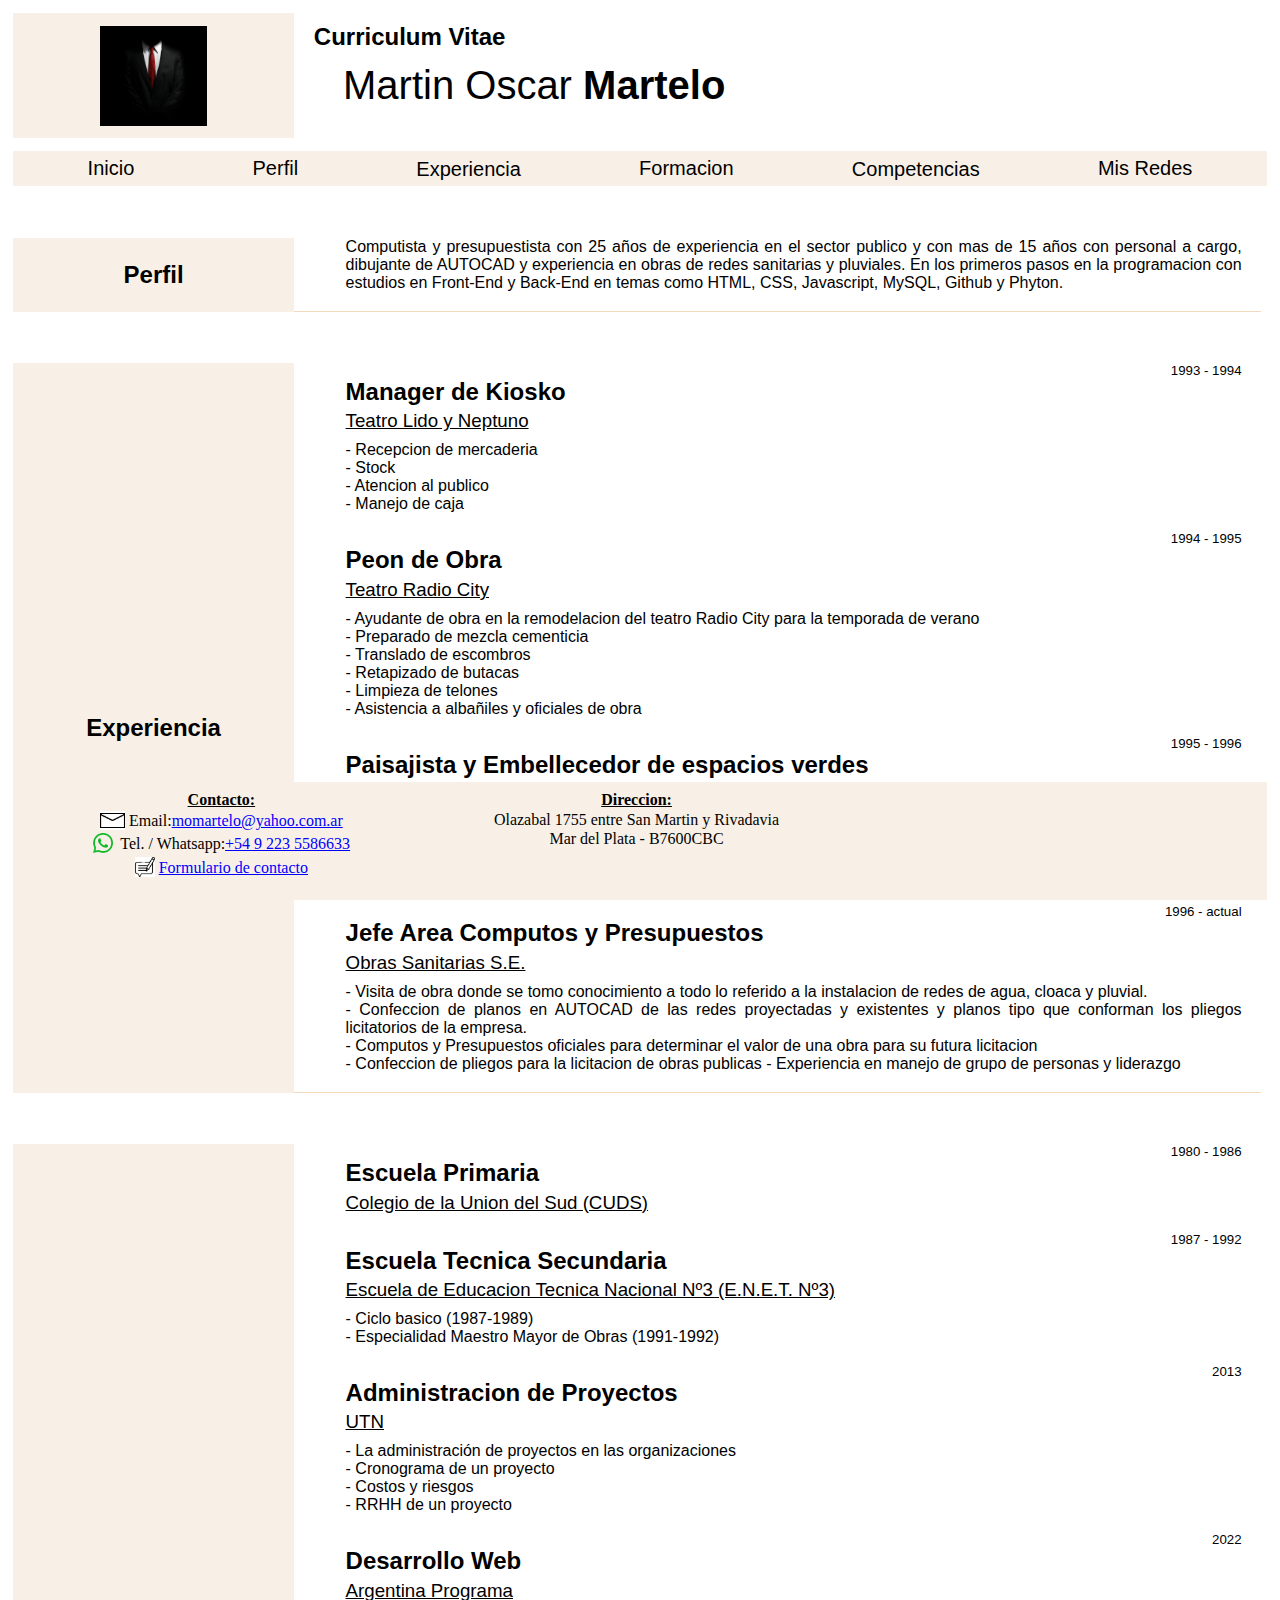
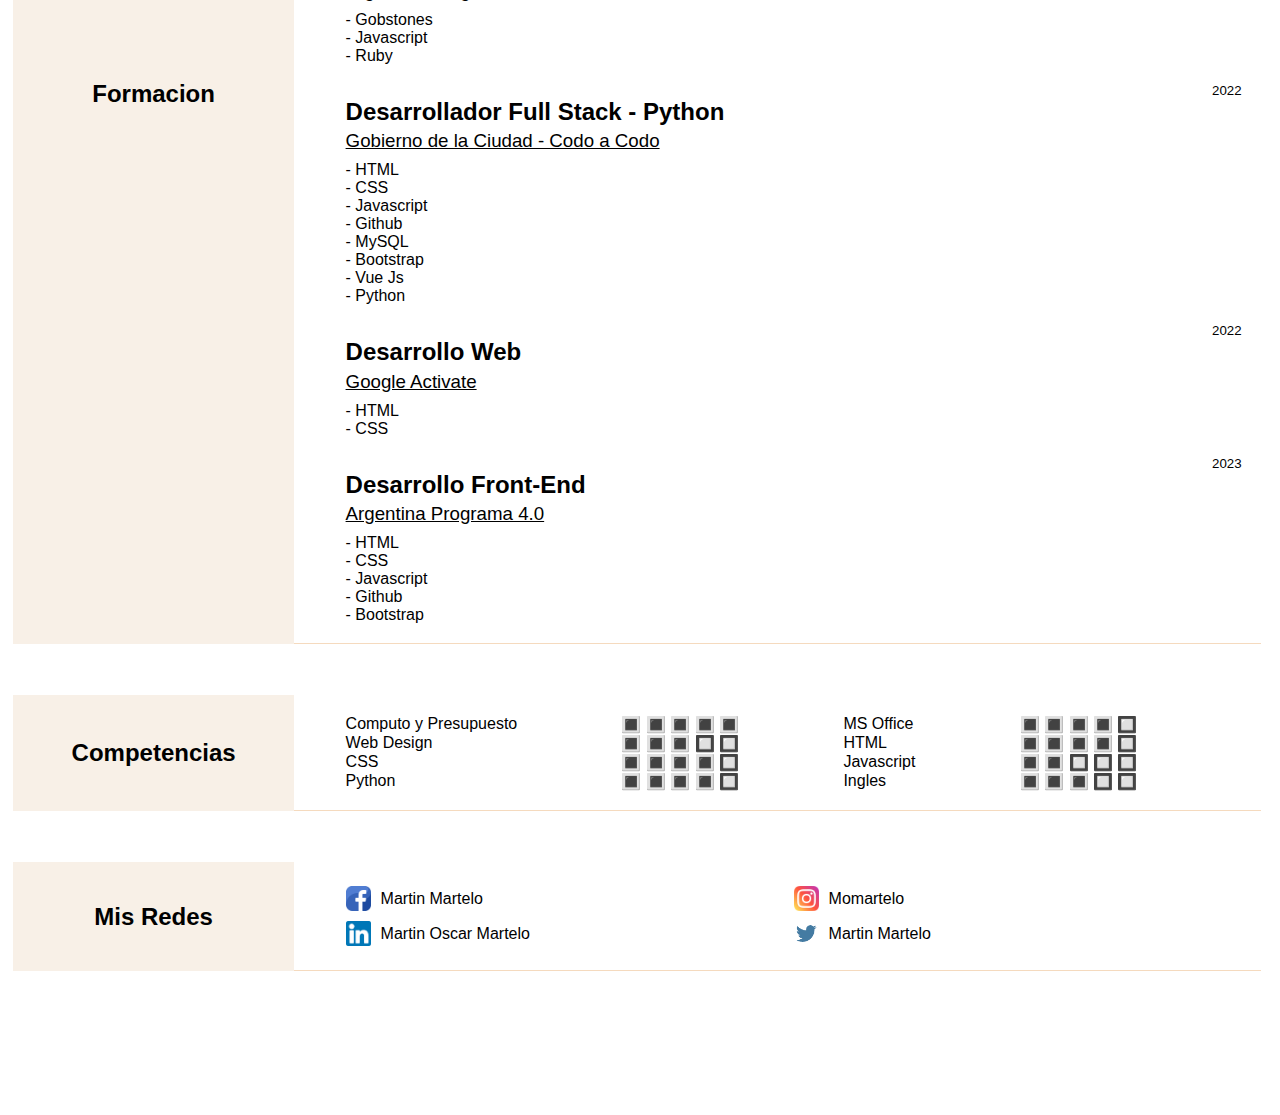
<file: index.html>
<!DOCTYPE html>
<html lang="es">

<head>
    <meta charset="UTF-8">
    <meta http-equiv="X-UA-Compatible" content="IE=edge">
    <meta name="viewport" content="width=device-width, initial-scale=1.0">
    <link rel="stylesheet" href="/css/estilos.css">
    <link rel="icon" href="/img/Icono.png">
   
    <title>Curriculum Vitae</title>
</head>

<body>
    <header id="contenedorheader">
        <div id="logoheader">
            <img src="/img/Perfil.png" alt="Foto CV"  height="100px">
        </div>
        <div id="datospersonalesheader">
            <h2>Curriculum Vitae</h2>
            <p>Martin Oscar <strong>Martelo</strong></p>
        </div>
    </header>
    <nav id="menuprincipal">
        <div>
            <ul id="listamenu">
                <li><a href="#">Inicio</a></li>
                <!--Poner id que corresponda-->
                <li><a href="#">Perfil</a></li>
                <!--Poner id que corresponda-->
                <li><a href="#primerareferencia">Experiencia</a></li>
                <li><a href="#segundareferencia">Formacion</a></li>
                <li><a href="#tercerareferencia">Competencias</a></li>
                <li><a href="#cuartareferencia">Mis Redes</a></li>
            </ul>
        </div>
    </nav>
    <main>
        <div id="contenedorperfil">
            <div id="tituloperfil">
                <p>Perfil</p>
            </div>
            <div id="descripcionperfil">
                <p>Computista y presupuestista con 25 años de experiencia en el sector publico y con mas de 15 años con
                    personal a cargo, dibujante de AUTOCAD y experiencia en obras de redes sanitarias y pluviales. En
                    los primeros pasos en la programacion con estudios en Front-End y Back-End en temas como HTML, CSS,
                    Javascript, MySQL, Github y Phyton.</p>
            </div>
            <div id="primerareferencia"></div>
        </div>

        <div id="contenedorexperiencia">
            <div id="tituloexperiencia">
                <p>Experiencia</p>
            </div>
            <div id="descripcionexperiencia">
                <h5>1993 - 1994</h5>
                <h2>Manager de Kiosko</h2>
                <h3>Teatro Lido y Neptuno</h3>
                <p> - Recepcion de mercaderia<br>
                    - Stock<br>
                    - Atencion al publico<br>
                    - Manejo de caja<br>
                </p>
                <br>
                <h5>1994 - 1995</h5>
                <h2>Peon de Obra</h2>
                <h3>Teatro Radio City</h3>
                <p> - Ayudante de obra en la remodelacion del teatro Radio City para la temporada de verano <br>
                    - Preparado de mezcla cementicia <br>
                    - Translado de escombros <br>
                    - Retapizado de butacas <br>
                    - Limpieza de telones <br>
                    - Asistencia a albañiles y oficiales de obra
                </p>
                <br>
                <h5>1995 - 1996</h5>
                <h2>Paisajista y Embellecedor de espacios verdes</h2>
                <h3>Varios Domicilios Particulares</h3>
                <p> - Corte de cesped en espacios verdes <br>
                    - Corte y Poda de plantas y arboles de gran magnitud <br>
                    - Realizacion de canteros con flores de estacion y su mantenimiento <br>
                    - Asesoria en paisajismo
                </p>
                <br>
                <h5>1996 - actual</h5>
                <h2>Jefe Area Computos y Presupuestos</h2>
                <h3>Obras Sanitarias S.E.</h3>
                <p> - Visita de obra donde se tomo conocimiento a todo lo referido a la instalacion de redes de agua,
                    cloaca y pluvial. <br>
                    - Confeccion de planos en AUTOCAD de las redes proyectadas y existentes y planos tipo que conforman
                    los pliegos licitatorios de la empresa. <br>
                    - Computos y Presupuestos oficiales para determinar el valor de una obra para su futura licitacion
                    <br>
                    - Confeccion de pliegos para la licitacion de obras publicas
                    - Experiencia en manejo de grupo de personas y liderazgo </p>
                <div id="segundareferencia"></div>
            </div>

        </div>



        <div id="contenedorformacion">
            <div id="tituloformacion">
                <p>Formacion</p>
            </div>
            <div id="descripcionformacion">
                <h5>1980 - 1986</h5>
                <h2>Escuela Primaria</h2>
                <h3>Colegio de la Union del Sud (CUDS)</h3>
                <br>
                <h5>1987 - 1992</h5>
                <h2>Escuela Tecnica Secundaria</h2>
                <h3>Escuela de Educacion Tecnica Nacional Nº3 (E.N.E.T. Nº3)</h3>
                <p> - Ciclo basico (1987-1989) <br>
                    - Especialidad Maestro Mayor de Obras (1991-1992)<br>
                </p>
                <br>
                <h5>2013</h5>
                <h2>Administracion de Proyectos</h2>
                <h3>UTN</h3>
                <p> - La administración de proyectos en las organizaciones <br>
                    - Cronograma de un proyecto<br>
                    - Costos y riesgos <br>
                    - RRHH de un proyecto<br>
                </p>
                <br>
                <h5>2022</h5>
                <h2>Desarrollo Web</h2>
                <h3>Argentina Programa</h3>
                <p> - Gobstones <br>
                    - Javascript <br>
                    - Ruby <br>
                </p>
                <br>
                <h5>2022</h5>
                <h2>Desarrollador Full Stack - Python</h2>
                <h3>Gobierno de la Ciudad - Codo a Codo</h3>
                <p> - HTML<br>
                    - CSS<br>
                    - Javascript <br>
                    - Github<br>
                    - MySQL <br>
                    - Bootstrap <br>
                    - Vue Js <br>
                    - Python
                </p>
                <br>
                <h5>2022</h5>
                <h2>Desarrollo Web</h2>
                <h3>Google Activate</h3>
                <p> - HTML <br>
                    - CSS <br>
                </p>
                <br>
                <h5>2023</h5>
                <h2>Desarrollo Front-End</h2>
                <h3>Argentina Programa 4.0</h3>
                <p> - HTML<br>
                    - CSS<br>
                    - Javascript <br>
                    - Github<br>
                    - Bootstrap
                </p>
                <div id="tercerareferencia"></div>
            </div>
        </div>

        <div id="contenedorcompetencias">
            <div id="titulocompetencias">
                <p>Competencias</p>
            </div>
            <div id="competencias1">
                <p id="comp1">Computo y Presupuesto</p>
                <p id="calif1">&#128307; &#128307; &#128307; &#128307; &#128307; </p>
                <p id="comp2">MS Office</p>
                <p id="calif2">&#128307; &#128307; &#128307; &#128307; &#128306; </p>
                <p id="comp3">Web Design</p>
                <p id="calif3">&#128307; &#128307; &#128307; &#128306; &#128306; </p>
                <p id="comp4">HTML</p>
                <p id="calif4">&#128307; &#128307; &#128307; &#128307; &#128306; </p>
                <p id="comp5">CSS</p>
                <p id="calif5">&#128307; &#128307; &#128307; &#128307; &#128306; </p>
                <p id="comp6">Javascript</p>
                <p id="calif6">&#128307; &#128307; &#128306; &#128306; &#128306; </p>
                <p id="comp7">Python</p>
                <p id="calif7">&#128307; &#128307; &#128307; &#128307; &#128306; </p>
                <p id="comp8">Ingles</p>
                <p id="calif8">&#128307; &#128307; &#128307; &#128306; &#128306; </p>
                <div id="cuartareferencia"></div>
            </div>
          
        </div>

        <div id="contenedormisredes">
            <div id="titulomisredes">
                <p>Mis Redes</p>
            </div>
            <div id="misredes">
                <img src="/img/facebook.png" alt="Logo Facebook" width="25px" >
                <p>Martin Martelo</p>
                <img src="/img/instagram.png" alt="Logo Instagram" width="25px" >
                <p>Momartelo</p>
                <img src="/img/Linkedin.png" alt="Logo Linkedin" width="25px" >
                <p>Martin Oscar Martelo</p>
                <img src="/img/twitter-logo-48.png" alt="Logo Twitter" width="25px" >
                <p>Martin Martelo</p>
                                
            </div>
           
        </div>



    </main>
    <footer id="contenedorfooter">
        <article id="articulofooter">
            <div class="itemfooter1">
                <p><strong> <u> Contacto: </u> </strong> </p>
                <p id="mailytexto"> <img src="/img/Mail3.png" alt="" width="25px">&nbsp;Email: <a href="mailto:momartelo@yahoo.com.ar">momartelo@yahoo.com.ar </a> </p>
                <p id="mailytexto"> <img src="/img/whatsapp-free-icon-font.png" alt="" width="20px">&nbsp; Tel. / Whatsapp: <a href="tel:+5492235586633">+54 9 223 5586633 </a> </p>
                <p id="mailytexto"> <img src="/img/contacto.png" alt="" width="20px">&nbsp;<a href="contacto.html">Formulario de contacto </a> </p>
            </div>
            <div class="itemfooter2">
                <p> <strong> <u> Direccion:</u> </strong> </p>
                <p>Olazabal 1755 entre San Martin y Rivadavia </p>
                <p> Mar del Plata -  B7600CBC </p>
            </div>
            <div class="mapa">
                <iframe src="https://www.google.com/maps/embed?pb=!1m18!1m12!1m3!1d3144.3543420856386!2d-57.56467868493144!3d-37.99219465204693!2m3!1f0!2f0!3f0!3m2!1i1024!2i768!4f13.1!3m3!1m2!1s0x9584d9525a01b1b1%3A0xb260429c046abba7!2sCBC%2C%20Olaz%C3%A1bal%201755%2C%20B7600%20Mar%20del%20Plata%2C%20Provincia%20de%20Buenos%20Aires!5e0!3m2!1ses!2sar!4v1674044165036!5m2!1ses!2sar" width="300" height="100" style="border:0;" allowfullscreen="" loading="lazy" referrerpolicy="no-referrer-when-downgrade"></iframe>
            </div>
            
        </article>
    </footer>











</body>

</html>
</file>
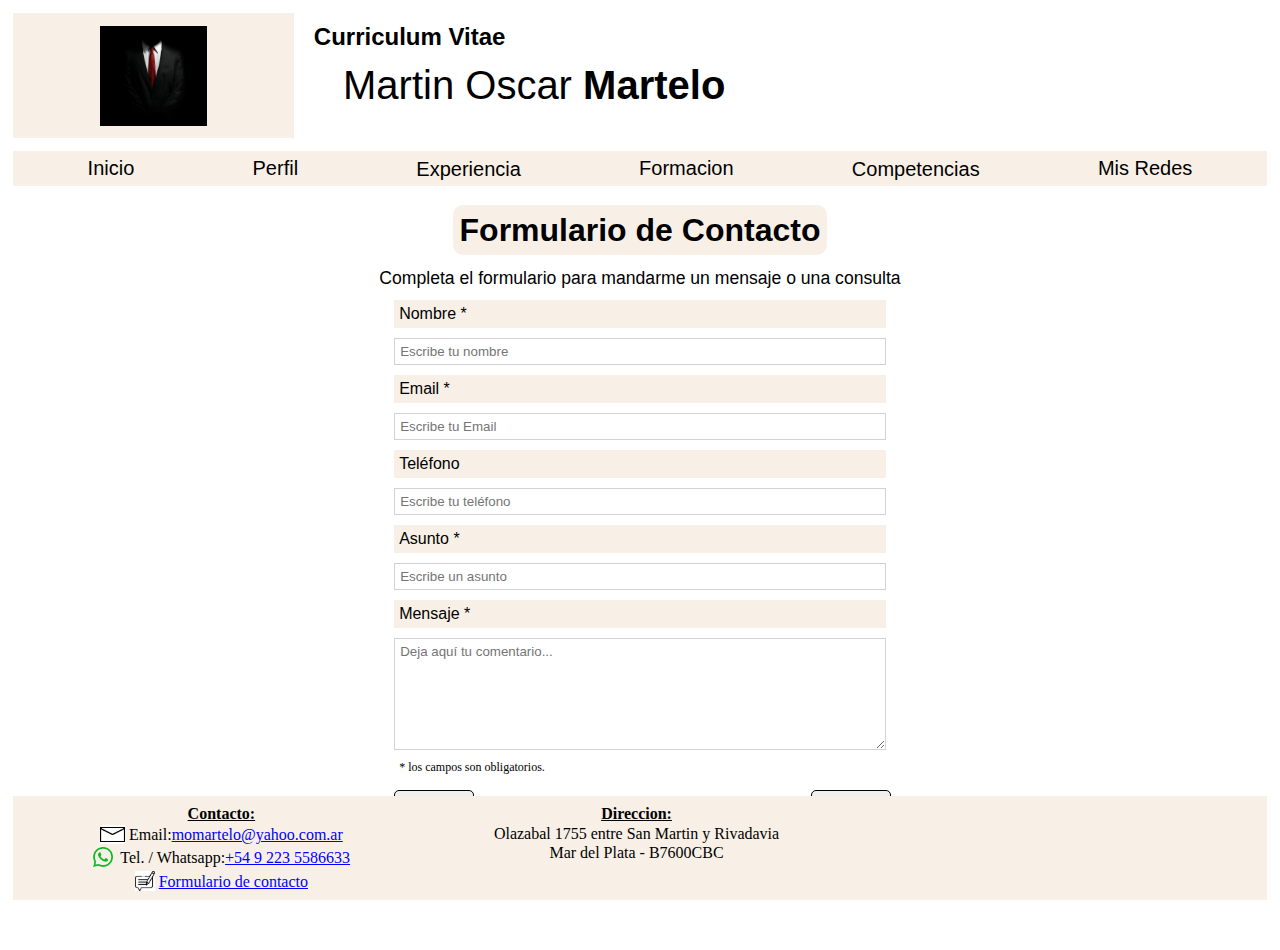
<file: contacto.html>
<!DOCTYPE html>
<html lang="es">

<head>
    <meta charset="UTF-8">
    <meta http-equiv="X-UA-Compatible" content="IE=edge">
    <!-- <link href="https://cdn.jsdelivr.net/npm/bootstrap@5.3.0-alpha1/dist/css/bootstrap.min.css" rel="stylesheet" integrity="sha384-GLhlTQ8iRABdZLl6O3oVMWSktQOp6b7In1Zl3/Jr59b6EGGoI1aFkw7cmDA6j6gD" crossorigin="anonymous"> -->
    <meta name="viewport" content="width=device-width, initial-scale=1.0">
    <link rel="stylesheet" href="/css/estilos.css">
    <link rel="icon" href="/img/Icono.png">
    
    <title>Curriculum Vitae</title>
</head>

<body>
    <header id="contenedorheader">
        <div id="logoheader">
            <img src="/img/Perfil.png" alt="Foto CV" height="100px">
        </div>
        <div id="datospersonalesheader">
            <h2>Curriculum Vitae</h2>
            <p>Martin Oscar <strong>Martelo</strong></p>
        </div>
    </header>
    <nav id="menuprincipal">
        <div>
            <ul id="listamenu">
                <li><a href="/index.html#">Inicio</a></li>
                <li><a href="/index.html#">Perfil</a></li>
                <li><a href="/index.html#primerareferencia">Experiencia</a></li>
                <li><a href="/index.html#segundareferencia">Formacion</a></li>
                <li><a href="/index.html#tercerareferencia">Competencias</a></li>
                <li><a href="/index.html#cuartareferencia">Mis Redes</a></li>
            </ul>
        </div>
    </nav>
    <main class="maincontacto">
        <div class="formulario">
            <div class="titulo1contacto">
                <p>Formulario de Contacto</p>
            </div>
            <div class="titulo2contacto">
                <p>Completa el formulario para mandarme un mensaje o una consulta </p>
            </div>
            <form action="" method="dialog">
                <p>
                    <label for="nombre" id="colocar_nombre" class="colocar_nombre">Nombre
                        <span class="obligatorio">*</span>
                    </label>
                    <input type="text" name="introducir_nombre" id="nombre" required="obligatorio"
                        placeholder="Escribe tu nombre">
                </p>
                <p>
                    <label for="email" class="colocar_email">Email
                        <span class="obligatorio">*</span>
                    </label>
                    <input type="email" name="introducir_email" id="email" required="obligatorio"
                        placeholder="Escribe tu Email">
                </p>
                <p>
                    <label for="telefono" class="colocar_telefono">Teléfono
                    </label>
                    <input type="tel" name="introducir_telefono" id="telefono" placeholder="Escribe tu teléfono">
                </p>
                <p>
                    <label for="asunto" class="colocar_asunto">Asunto
                        <span class="obligatorio">*</span>
                    </label>
                    <input type="text" name="introducir_asunto" id="asunto" required="obligatorio"
                        placeholder="Escribe un asunto">
                </p>
                <p>
                    <label for="mensaje" class="colocar_mensaje">Mensaje
                        <span class="obligatorio">*</span>
                    </label>
                    <textarea name="introducir_mensaje" class="texto_mensaje" id="mensaje" required="obligatorio"
                        placeholder="Deja aquí tu comentario..."></textarea>
                </p>
                <p class="aviso">
                    <span class="obligatorio"> * los campos son obligatorios. </span>
                </p>

                <div id="botones">
                <button type="button" onclick="captura()" name="enviar_formulario" id="enviar">
                    <p>Enviar</p>
                </button>
           
                <button type="reset" name="reset_formulario" id="resetear">
                    <p>Reset</p>
                </button>
           
                </div>
            </form>

        </div>

    </main>

    <footer id="contenedorfooter">
        <article id="articulofooter">
            <div class="itemfooter1">
                <p><strong> <u> Contacto: </u> </strong> </p>
                <p id="mailytexto"> <img src="/img/Mail3.png" alt="" width="25px">&nbsp;Email: <a
                        href="mailto:momartelo@yahoo.com.ar">momartelo@yahoo.com.ar </a> </p>
                <p id="mailytexto"> <img src="/img/whatsapp-free-icon-font.png" alt="" width="20px">&nbsp; Tel. /
                    Whatsapp: <a href="tel:+5492235586633">+54 9 223 5586633 </a> </p>
                <p id="mailytexto"> <img src="/img/contacto.png" alt="" width="20px">&nbsp;<a
                        href="contacto.html">Formulario de contacto </a> </p>
            </div>
            <div class="itemfooter2">
                <p> <strong> <u> Direccion:</u> </strong> </p>
                <p>Olazabal 1755 entre San Martin y Rivadavia </p>
                <p> Mar del Plata - B7600CBC </p>
            </div>
            <div class="mapa">
                <!-- <iframe src="https://www.google.com/maps/embed?pb=!1m18!1m12!1m3!1d3144.3543420856386!2d-57.56467868493144!3d-37.99219465204693!2m3!1f0!2f0!3f0!3m2!1i1024!2i768!4f13.1!3m3!1m2!1s0x9584d9525a01b1b1%3A0xb260429c046abba7!2sCBC%2C%20Olaz%C3%A1bal%201755%2C%20B7600%20Mar%20del%20Plata%2C%20Provincia%20de%20Buenos%20Aires!5e0!3m2!1ses!2sar!4v1674044165036!5m2!1ses!2sar" width="300" height="100" style="border:0;" allowfullscreen="" loading="lazy" referrerpolicy="no-referrer-when-downgrade"></iframe> -->
            </div>

        </article>
    </footer>
    <script type="text/javascript" src="/js/compueba.js"></script>
    <!-- <script src="https://cdn.jsdelivr.net/npm/bootstrap@5.3.0-alpha1/dist/js/bootstrap.bundle.min.js" integrity="sha384-w76AqPfDkMBDXo30jS1Sgez6pr3x5MlQ1ZAGC+nuZB+EYdgRZgiwxhTBTkF7CXvN" crossorigin="anonymous"></script> -->
</body>
</html>
</file>
<file: css/estilos.css>
/** CSS general para todo el html**/

* {
    margin: 0;
    padding: 0;

}

::selection {
    background-color: #7abcd8;
    color: white;
}

/** CSS parte HEADER**/

#contenedorheader {
    /* border: 1px black solid; */
    margin-top: 1%;
    display: flex;
    justify-content: center;
}

#logoheader {
    /* border: 1px black solid; */
    display: flex;
    width: 20%;
    justify-content: center;
    padding: 1%;
    background-color: #F8F0E7;

}

#datospersonalesheader {
    /* border: 1px black solid; */
    display: block;
    width: 76%;
}

#datospersonalesheader h2 {
    padding: 1%;
    padding-left: 2%;
    text-align: left;
    font-family: 'Franklin Gothic Medium', 'Arial Narrow', Arial, sans-serif;
}

#datospersonalesheader p {
    font-size: 2.5em;
    padding-left: 5%;
    padding-top: 0.25%;
    text-align: left;
    font-family: 'Franklin Gothic Medium', 'Arial Narrow', Arial, sans-serif;
}

/** CSS parte NAV*/

#menuprincipal {
    display: flex;
    position: sticky;
    top: 0px;
    margin: 1%;
    /* border: 1px black solid; */
    flex-direction: column;
    background-color: white;
}

#menuprincipal div {
    width: 100%;
    display: flex;
    justify-content: center;
    background-color: #F8F0E7;
    
}

#listamenu {
    width: 97.5%;
    display: flex;
    justify-content: space-around;
    /* border: 2px black solid; */
    background-color: #F8F0E7;
}

#listamenu li {
    list-style: none;
    padding: 0.5%;
}

#menuprincipal li:hover {
    background-color: lightblue;
    font-weight: bold;
}

#listamenu li a {
    font-family: 'Arial Narrow', Arial, sans-serif;
    font-size: 1.25em;
    text-decoration: none;
    color: black;

}

/** CSS parte MAIN - PERFIL*/

#contenedorperfil,
#contenedorexperiencia,
#contenedorformacion,
#contenedorcompetencias,
#contenedormisredes {
    display: flex;
    margin: 4% 0% 0%;
    /* border: 1px black solid; */
}

#tituloperfil,
#tituloexperiencia,
#tituloformacion,
#titulocompetencias,
#titulomisredes {
    background-color: #F8F0E7;
    display: flex;
    width: 20%;
    /* border: 1px black solid; */
    margin-left: 1%;
    padding: 1%;
    justify-content: center;
    align-items: center;
    height: auto;
    font-family: 'Arial Narrow', Arial, sans-serif;
    font-size: 1.5em;
    font-weight: bold;
}

#descripcionperfil,
#descripcionexperiencia,
#descripcionformacion,
#descripcioncompetencias {
    width: 70%;
    padding: 1.5%;
    padding-top: 0%;
    padding-left: 4%;
    text-align: justify;
    border-bottom: 1px #f5dabe solid;
    font-family: 'Arial Narrow', Arial, sans-serif;
}

#descripcionexperiencia h5,
#descripcionformacion h5 {
    display: flex;
    justify-content: right;
    font-weight: normal;
}

#descripcionexperiencia h2,
#descripcionformacion h2 {
    display: flex;
    justify-content: left;
    /* font-weight: normal; */
}

#descripcionexperiencia h3,
#descripcionformacion h3 {
    display: flex;
    justify-content: left;
    font-weight: normal;
    margin-top: 0.5%;
    text-decoration: underline;
}

#descripcionexperiencia p,
#descripcionformacion p,
#descripcioncompetencias p {
    display: flex;
    justify-content: left;
    font-weight: normal;
    margin-top: 1%;
}


#competencias1 {
    display: grid;
    width: 70%;
    padding: 1.5%;

    padding-left: 4%;
    grid-template-areas: "a b c d"
        "e f g h"
        "i j k l"
        "m n o p"
    ;
    font-family: 'Arial Narrow', Arial, sans-serif;
    border-bottom: 1px #f5dabe solid;
}

#misredes {
    display: grid;
    width: 70%;
    padding: 1.5%;

    padding-left: 4%;
    grid-template-areas: "a b c d"
        "e f g h"
        "i j l m"
    ;
    grid-template-columns: 35px 1fr 35px 1fr;
    grid-template-rows: repeat(2, 35px);
    font-family: 'Arial Narrow', Arial, sans-serif;
    border-bottom: 1px #f5dabe solid;
    align-items: center;
    
}

/** CSS parte FOOTER*/

#contenedorfooter {
    /* border: 1px black solid; */
    margin: 1%;
    position: sticky;
    bottom: 0px;
    border: 1px #F8F0E7 solid;
    background-color: rgb(248,240,231);
    }

#articulofooter {
    display: flex;
    flex-wrap: wrap;
    justify-content: space-around;
    width: 97.5%;
    /* margin: 1%; */
    /* border: 1px red solid; */

}

.itemfooter1 {
    display: flex;
    flex-wrap: wrap;
    flex-direction: column;
    width: 30%;
    margin: 0% 1% 0% 1%;
    padding: 0.5%;
    text-align: center;
    /*border: 2px rgb(63, 98, 196) dashed;*/

}

.itemfooter2 {
    display: flex;
    flex-wrap: wrap;
    flex-direction: column;
    width: 30%;
    margin: 0% 1% 0% 1%;
    padding: 0.5%;
    text-align: center;

    /*border: 2px rgb(63, 98, 196) dashed;*/

}

#mailytexto{
    display: flex;
    justify-content: center;
    align-items: flex-end;
    padding: 0.5%;
}

.itemfooter1 p, a {
    font-family: 'Arial Narrow';
    font-size: 16px;
    padding-top: 0.5%;
}

.itemfooter2 p{
    padding-top: 0.5%;
    font-family: 'Arial Narrow';
    font-size: 16px;
}

.mapa{
    width: 30%;
    padding: 0.5%;
}

footer div a:link {
    color: blue;
}

footer div a:hover {
    background-color: lightblue;
}

footer div a:visited {
    color: blue;
}



/** CSS parte FORMULARIO*/

.maincontacto {
    display: flex;
    /* border: 1px black solid; */
    margin: 1%;
    justify-content: center;
}

.formulario{
    display: flex;
    /* border: 1px red solid; */
    width: 50%;
    flex-direction: column;
    align-items: center;
    /* background-color: #F8F0E7; */
}

.titulo1contacto {
    /* border: 1px black solid; */
    border-radius: 10px;
    margin: 1%;
    font-size: 2em;
    padding: 1%;
    background-color: #F8F0E7;
    font-weight: bold;
    font-family:'Arial Narrow', Arial, sans-serif;
}


.titulo2contacto{
    text-align: justify;
    /* border: 1px black solid; */
    margin: 1%;
    font-size: 1.1em;
    font-family:'Arial Narrow', Arial, sans-serif;
}

form{
    /* border: 1px blue solid; */
    width: 80%;

 
}

form p{
    display: flex;
    flex-direction: column;
    font-family:'Arial Narrow', Arial, sans-serif;
    }

form p label{
    margin: 1%;
    padding: 1%;
    /* border: 1px black solid; */
    background-color: #F8F0E7;

}

form p input{
    margin: 1%;
    padding: 1%;
    border: 0.25px lightgray solid;
}

#mensaje{
    height: 100px;
    font-family:'Arial Narrow', Arial, sans-serif;
    padding: 1%;
    margin: 1%;
    border: 0.25px lightgray solid;
}

.aviso {
    display: flex;
    /* border: 1px black solid; */
    padding-left: 1%;
    margin: 1%;
    margin-bottom: 1%;
    font-family: 'Arial Narrow';
    font-size: 0.75em;
}

#botones{
    display: flex;
    flex-direction: row;
    justify-content: space-between;
    margin-top: 2%;
}



button {
    width: 80px;
    height: 30px;
    margin-left: 5px;
    margin-top: 1%;
    border-radius: 5px;
    border: 1px black solid;
}
</file>
